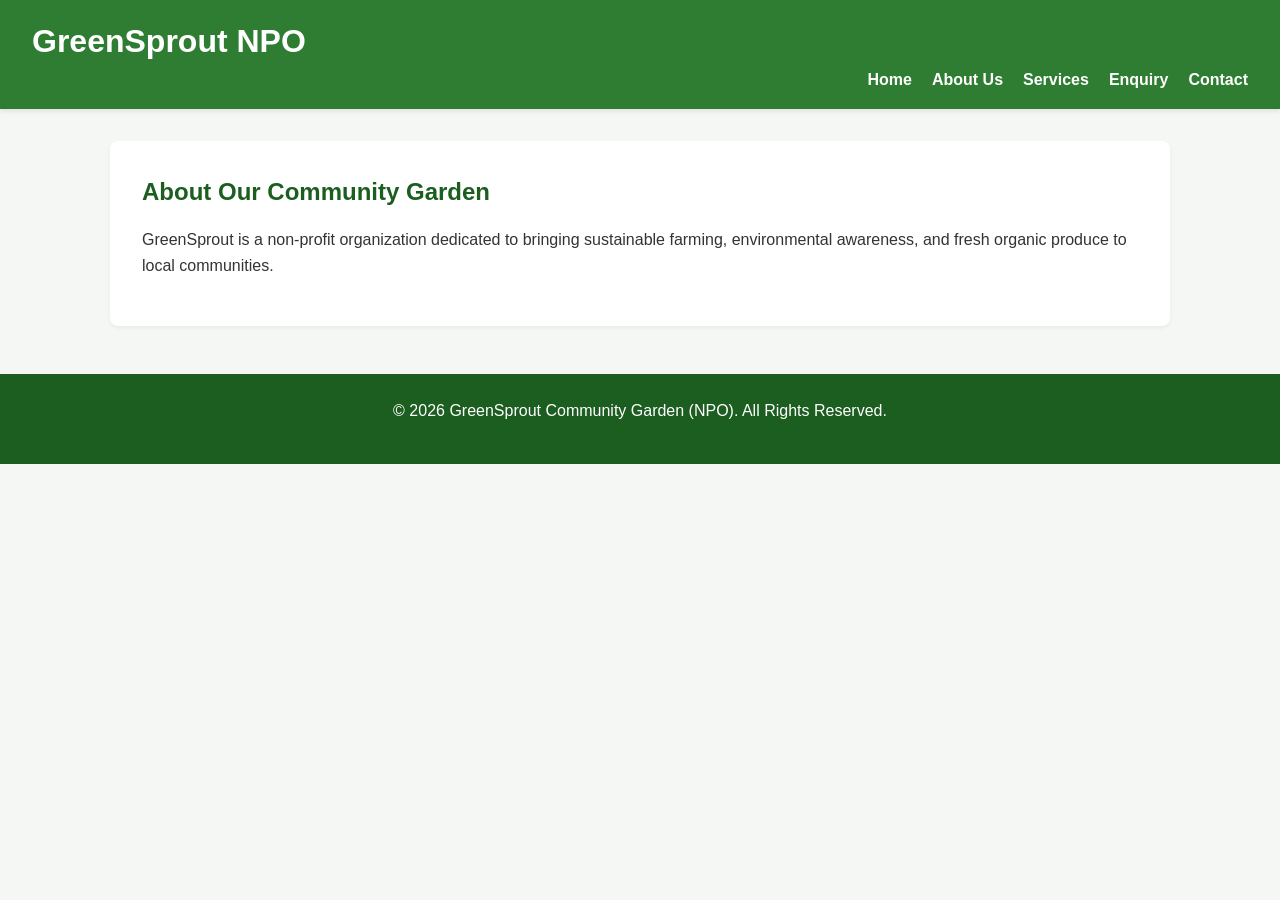
<file: about.html>
<!DOCTYPE html>
<html lang="en">
<head>
  <meta charset="UTF-8">
  <meta name="viewport" content="width=device-width, initial-scale=1.0">
  <title>GreenSprout - About Us</title>
  <link rel="stylesheet" href="style.css">
</head>
<body>
  <header>
    <div class="header-container">
      <div class="logo">
        <h1>GreenSprout NPO</h1>
      </div>
      <nav>
        <ul>
          <li><a href="index.html">Home</a></li>
          <li><a href="about.html" class="active">About Us</a></li>
          <li><a href="services.html">Services</a></li>
          <li><a href="enquiry.html">Enquiry</a></li>
          <li><a href="contact.html">Contact</a></li>
        </ul>
      </nav>
    </div>
  </header>

  <main>
    <section class="hero-section">
      <h2>About Our Community Garden</h2>
      <p>GreenSprout is a non-profit organization dedicated to bringing sustainable farming, environmental awareness, and fresh organic produce to local communities.</p>
    </section>
  </main>

  <footer>
    <p>&copy; 2026 GreenSprout Community Garden (NPO). All Rights Reserved.</p>
  </footer>
</body>
</html>
</file>
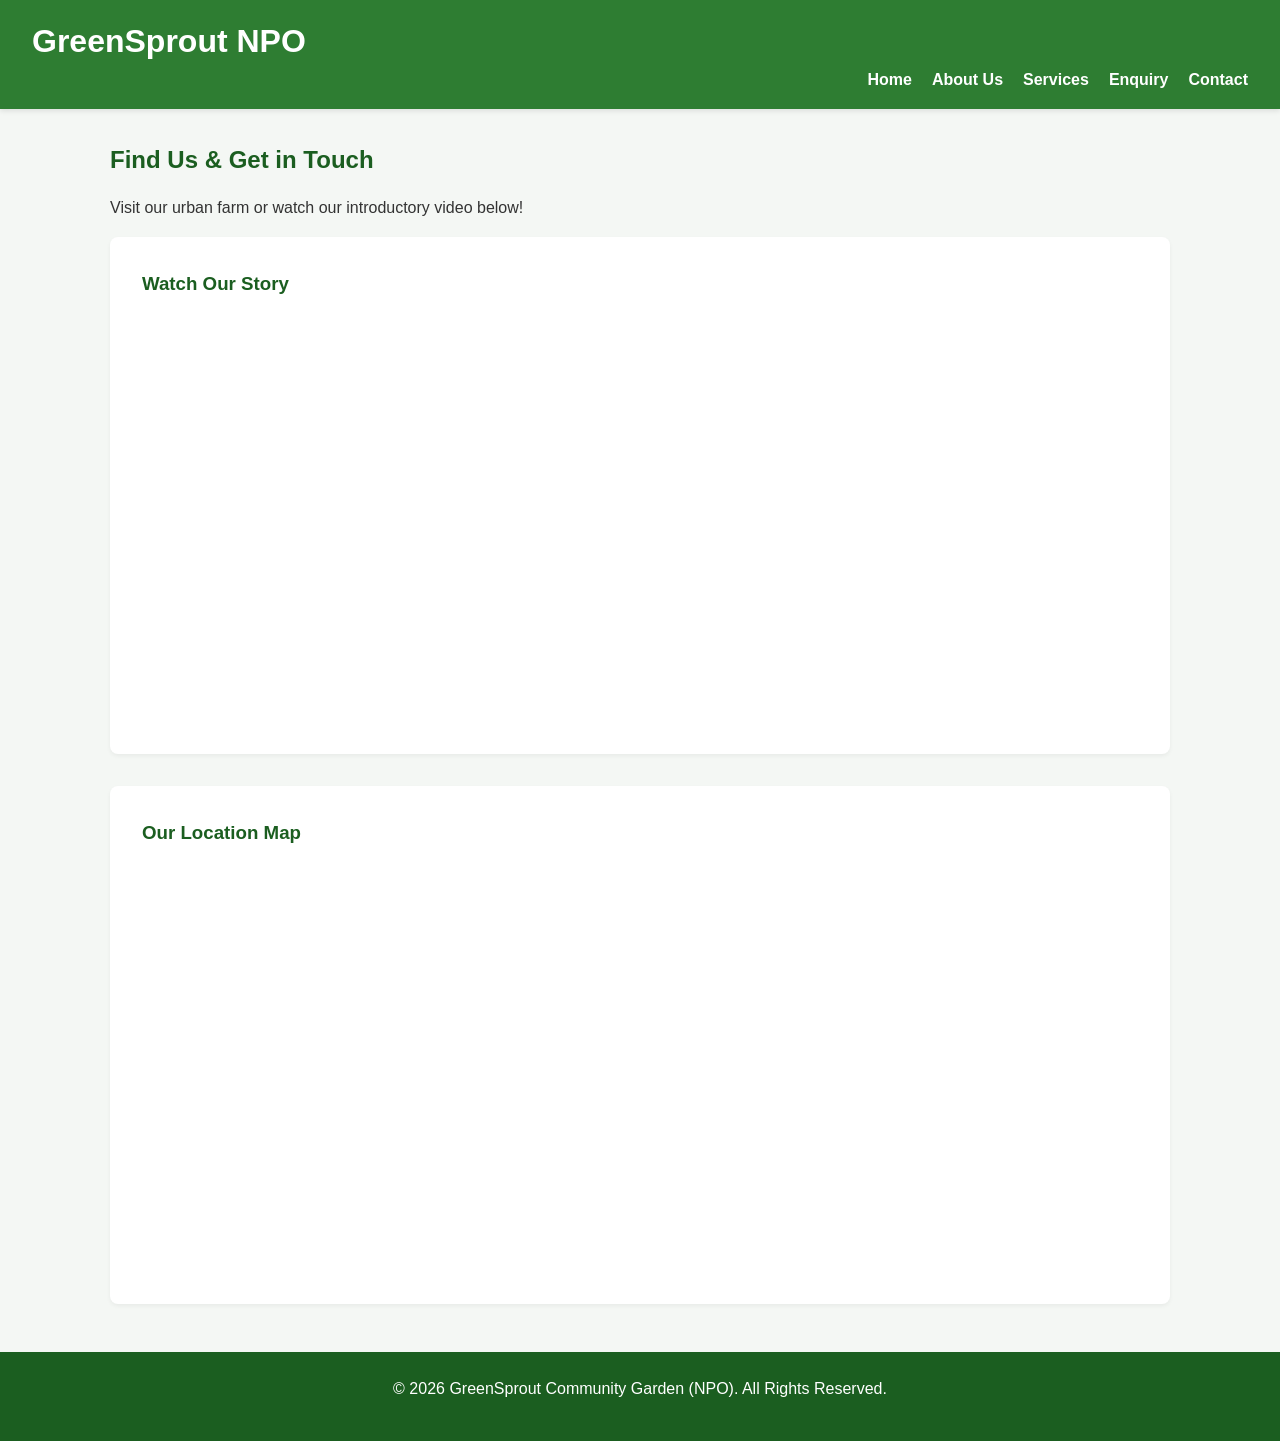
<file: contact.html>
<!DOCTYPE html>
<html lang="en">
<head>
  <meta charset="UTF-8">
  <meta name="viewport" content="width=device-width, initial-scale=1.0">
  <title>GreenSprout - Contact Us & Location</title>
  <link rel="stylesheet" href="style.css">
</head>
<body>
  <header>
    <div class="header-container">
      <div class="logo">
        <h1>GreenSprout NPO</h1>
      </div>
      <nav>
        <ul>
          <li><a href="index.html">Home</a></li>
          <li><a href="about.html">About Us</a></li>
          <li><a href="services.html">Services</a></li>
          <li><a href="enquiry.html">Enquiry</a></li>
          <li><a href="contact.html" class="active">Contact</a></li>
        </ul>
      </nav>
    </div>
  </header>

  <main>
    <h2>Find Us & Get in Touch</h2>
    <p>Visit our urban farm or watch our introductory video below!</p>

    <section>
      <h3>Watch Our Story</h3>
      <div class="media-container">
        <iframe src="https://www.youtube.com/embed/ryUxrFUk6MY"title="GreenSprout Community Overview" allowfullscreen></iframe>
      </div>
    </section>

    <section>
      <h3>Our Location Map</h3>
      <div class="media-container">
        <iframe src="https://www.google.com/maps/embed?pb=!1m18!1m12!1m3!1d3578.8928!2d27.9!3d-26.2!2m3!1f0!2f0!3f0!3m2!1i1024!2i768!4f13.1!3m3!1m2!1s0x0%3A0x0!2zMjYsMTInUyAyN8KwNTQnRSI!5e0!3m2!1sen!2sza!4v1600000000000" allowfullscreen="" loading="lazy"></iframe>
      </div>
    </section>
  </main>

  <footer>
    <p>&copy; 2026 GreenSprout Community Garden (NPO). All Rights Reserved.</p>
  </footer>
</body>
</html>
</file>
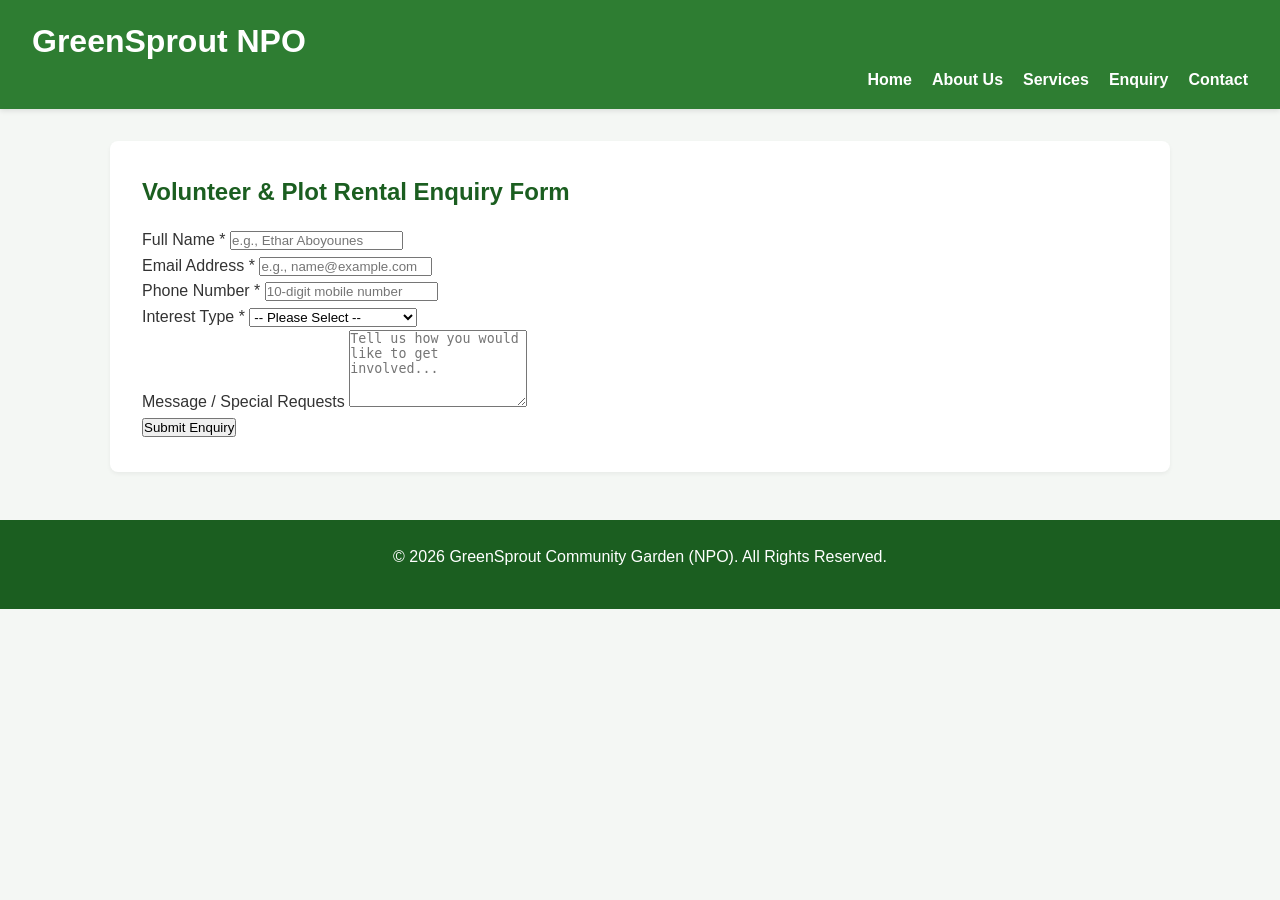
<file: enquiry.html>
<!DOCTYPE html>
<html lang="en">
<head>
  <meta charset="UTF-8">
  <meta name="viewport" content="width=device-width, initial-scale=1.0">
  <title>GreenSprout Community Garden - Volunteer & Plot Enquiry</title>
  <link rel="stylesheet" href="style.css">
</head>
<body>
  <header>
    <div class="header-container">
      <div class="logo">
        <h1>GreenSprout NPO</h1>
      </div>
      <nav>
        <ul>
          <li><a href="index.html">Home</a></li>
          <li><a href="about.html">About Us</a></li>
          <li><a href="services.html">Services</a></li>
          <li><a href="enquiry.html" class="active">Enquiry</a></li>
          <li><a href="contact.html">Contact</a></li>
        </ul>
      </nav>
    </div>
  </header>

  <main>
    <section class="form-container">
      <h2>Volunteer & Plot Rental Enquiry Form</h2>
      <form action="#" method="POST">
        <div class="form-group">
          <label for="fullname">Full Name *</label>
          <input type="text" id="fullname" name="fullname" required placeholder="e.g., Ethar Aboyounes">
        </div>

        <div class="form-group">
          <label for="email">Email Address *</label>
          <input type="email" id="email" name="email" required placeholder="e.g., name@example.com">
        </div>

        <div class="form-group">
          <label for="phone">Phone Number *</label>
          <input type="tel" id="phone" name="phone" required pattern="[0-9]{10}" placeholder="10-digit mobile number">
        </div>

        <div class="form-group">
          <label for="interest">Interest Type *</label>
          <select id="interest" name="interest" required>
            <option value="">-- Please Select --</option>
            <option value="volunteer">Volunteer Work</option>
            <option value="plot_rental">Garden Plot Rental</option>
            <option value="sponsorship">Community Sponsorship</option>
          </select>
        </div>

        <div class="form-group">
          <label for="message">Message / Special Requests</label>
          <textarea id="message" name="message" rows="5" placeholder="Tell us how you would like to get involved..."></textarea>
        </div>

        <button type="submit" class="btn">Submit Enquiry</button>
      </form>
    </section>
  </main>

  <footer>
    <p>&copy; 2026 GreenSprout Community Garden (NPO). All Rights Reserved.</p>
  </footer>
</body>
</html>
</file>
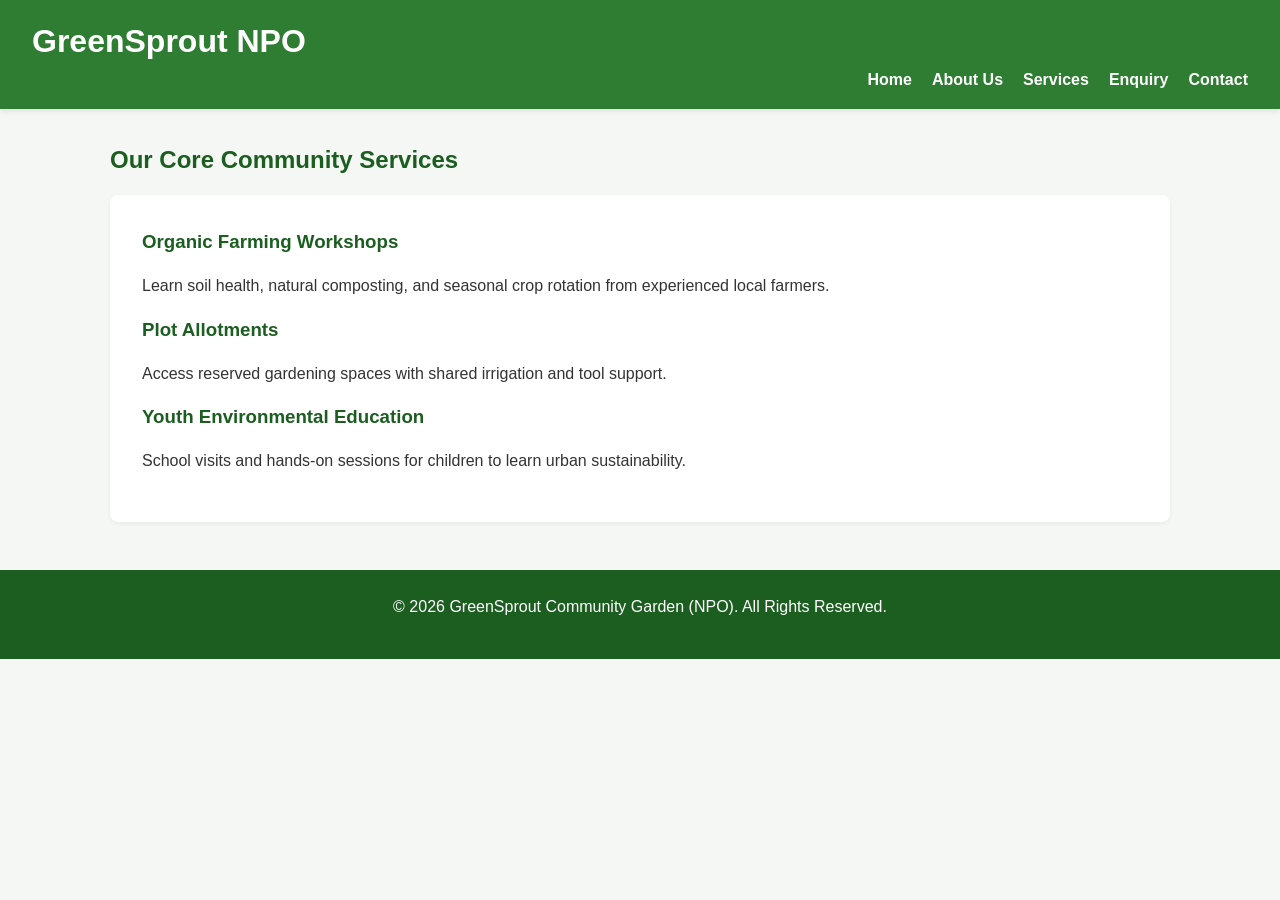
<file: services.html>
<!DOCTYPE html>
<html lang="en">
<head>
  <meta charset="UTF-8">
  <meta name="viewport" content="width=device-width, initial-scale=1.0">
  <title>GreenSprout - Our Services</title>
  <link rel="stylesheet" href="style.css">
</head>
<body>
  <header>
    <div class="header-container">
      <div class="logo">
        <h1>GreenSprout NPO</h1>
      </div>
      <nav>
        <ul>
          <li><a href="index.html">Home</a></li>
          <li><a href="about.html">About Us</a></li>
          <li><a href="services.html" class="active">Services</a></li>
          <li><a href="enquiry.html">Enquiry</a></li>
          <li><a href="contact.html">Contact</a></li>
        </ul>
      </nav>
    </div>
  </header>

  <main>
    <h2>Our Core Community Services</h2>
    <section class="grid-cards">
      <article class="card">
        <h3>Organic Farming Workshops</h3>
        <p>Learn soil health, natural composting, and seasonal crop rotation from experienced local farmers.</p>
      </article>
      <article class="card">
        <h3>Plot Allotments</h3>
        <p>Access reserved gardening spaces with shared irrigation and tool support.</p>
      </article>
      <article class="card">
        <h3>Youth Environmental Education</h3>
        <p>School visits and hands-on sessions for children to learn urban sustainability.</p>
      </article>
    </section>
  </main>

  <footer>
    <p>&copy; 2026 GreenSprout Community Garden (NPO). All Rights Reserved.</p>
  </footer>
</body>
</html>
</file>
<file: style.css>
/* --- GreenSprout NPO Stylesheet --- */

* {
    margin: 0;
    padding: 0;
    box-sizing: border-box;
}

body {
    font-family: 'Segoe UI', Tahoma, Geneva, Verdana, sans-serif;
    line-height: 1.6;
    color: #333333;
    background-color: #f4f7f4;
}

header {
    background-color: #2e7d32;
    color: #ffffff;
    padding: 1rem 2rem;
    box-shadow: 0 2px 5px rgba(0,0,0,0.1);
}

header nav ul {
    list-style: none;
    display: flex;
    justify-content: flex-end;
    gap: 20px;
}

header nav ul li a {
    color: #ffffff;
    text-decoration: none;
    font-weight: 600;
    transition: color 0.3s ease;
}

header nav ul li a:hover {
    color: #c8e6c9;
}

main {
    max-width: 1100px;
    margin: 2rem auto;
    padding: 0 20px;
}

h2, h3 {
    color: #1b5e20;
    margin-bottom: 1rem;
}

p {
    margin-bottom: 1rem;
}

section {
    background: #ffffff;
    padding: 2rem;
    margin-bottom: 2rem;
    border-radius: 8px;
    box-shadow: 0 2px 4px rgba(0,0,0,0.05);
}

.media-container, .media-content {
    position: relative;
    width: 100%;
    overflow: hidden;
    border-radius: 6px;
    margin-top: 1rem;
}

iframe {
    width: 100%;
    height: 400px;
    border: none;
    border-radius: 6px;
}

footer {
    background-color: #1b5e20;
    color: #ffffff;
    text-align: center;
    padding: 1.5rem;
    margin-top: 3rem;
}
</file>
